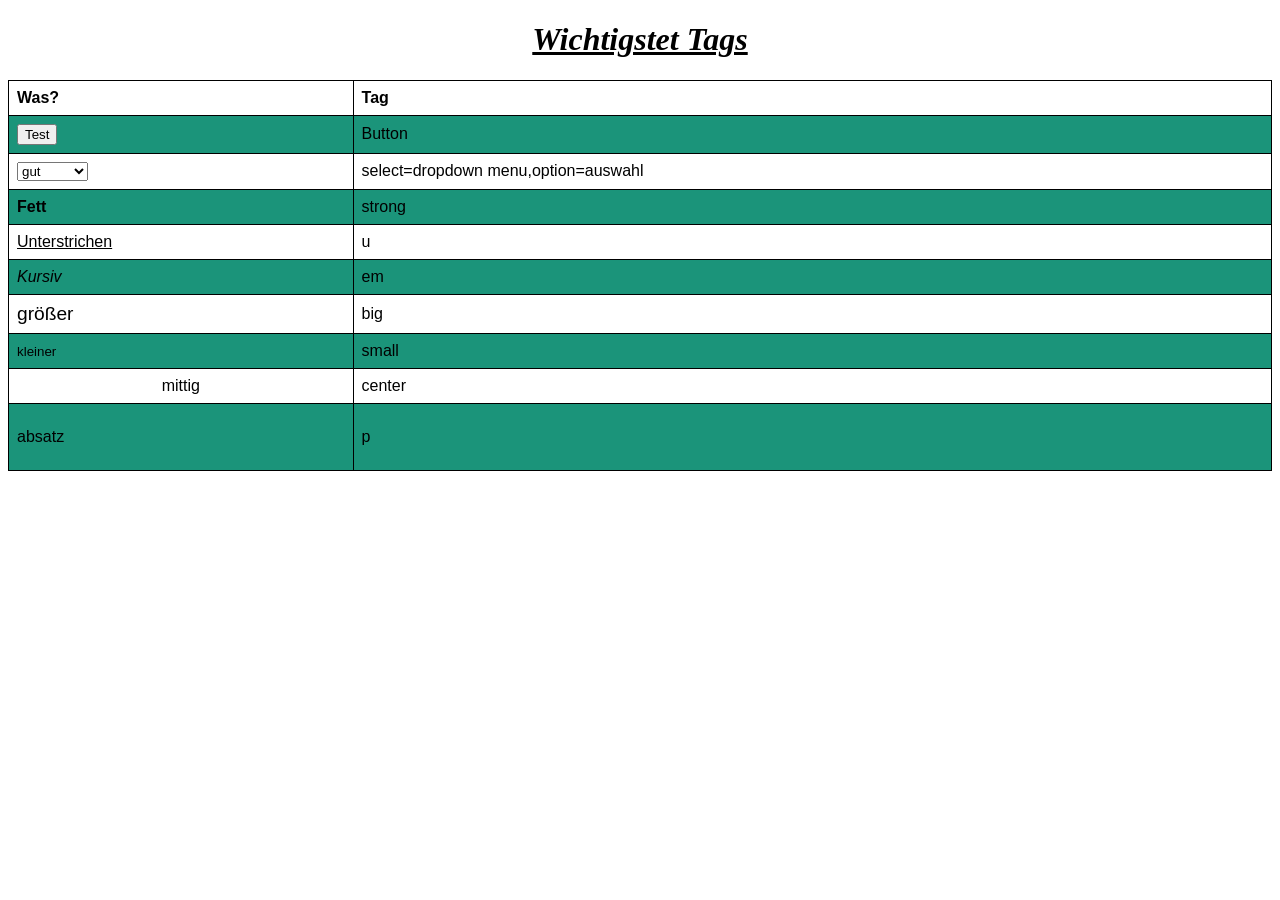
<file: Learn/index.html>
<!DOCTYPE html>
<html lang="en">
<head>
    <meta charset="UTF-8">
    <meta name="viewport" content="width=device-width, initial-scale=1.0">
    <title>Html Grundwissen</title>
</head>
<style>
table {
  font-family: arial, sans-serif;
  border-collapse: collapse;
  width: 100%;
}

td, th {
  border: 1px solid #000000;
  text-align: left;
  padding: 8px;
}

tr:nth-child(even) {
  background-color: #1b947a;
}
</style>

<body>
   <strong>
    <em>
    <u>
    <center>
     <h1>Wichtigstet Tags</h1>
    </center>
    </u>
    </em>
    </strong>

<table>
<tr>
    <th>Was?</th>
    <th>Tag</th>

</tr>
   <tr>
   <td>
      <button id="gg">Test</button>
   </td>
   <td>Button</td>
</tr>
<tr>
    <td><select name="" id="">
    <option value="">gut</option>
    <option value="">schlecht</option>
    </select>
    </td>
    <td>select=dropdown menu,option=auswahl</td>
</tr>
 
<tr>
    <td><strong>Fett</strong></td>
    <td>strong</td>
</tr>
<tr>
    <td><u>Unterstrichen</u></td>
    <td>u</td>
</tr>
<tr>
    <td><em>Kursiv</em></td>
    <td>em</td>
</tr>
<tr>
    <td><big>größer</big></td>
    <td>big</td>
</tr>
<tr>
    <td><small>kleiner</small></td>
    <td>small</td>
</tr>
<tr>
    <td><center>mittig</center></td>
    <td>center</td>
</tr>
<tr>
    <td><p>absatz</p></td>
    <td>p</td>
</tr>



</table>

</body>
</html>
</file>
